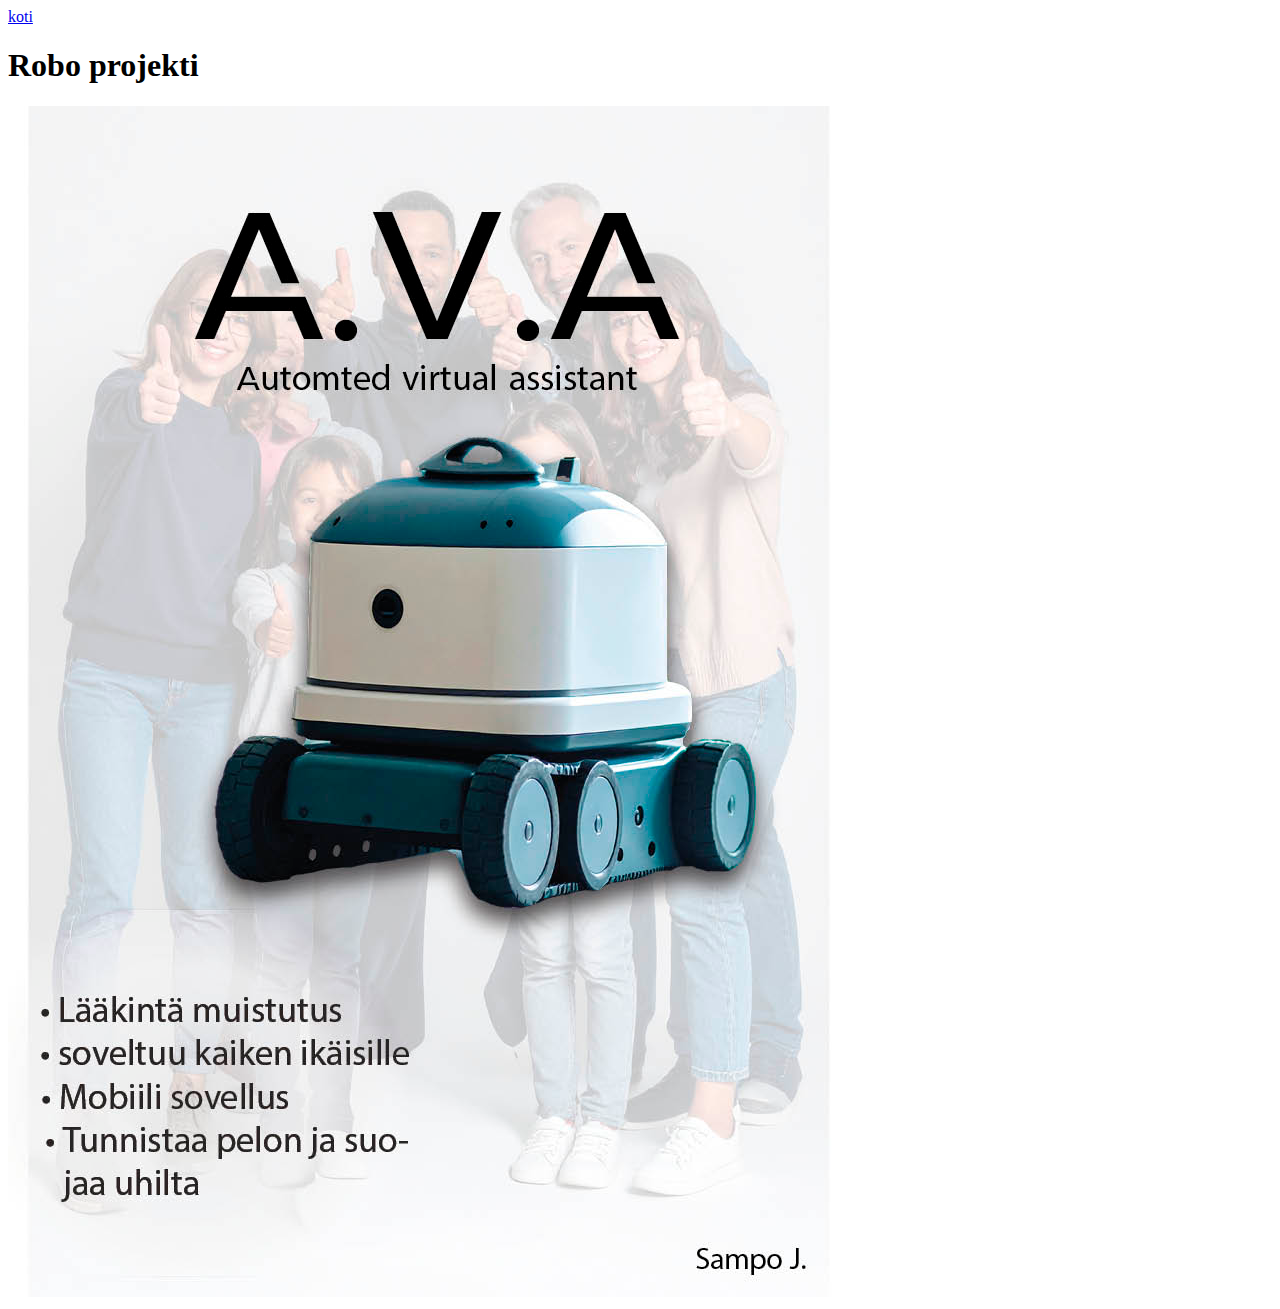
<file: projects.html>
<!DOCTYPE html>
<html lang="fi">
<head>
  <meta charset="UTF-8">
  <title>Projektit</title> 
  <a href="index.html"> koti</a>
</head>
<body>
  <h1>Robo projekti</h1>
  <img src="robo.jpg">

 
</body>
</file>
